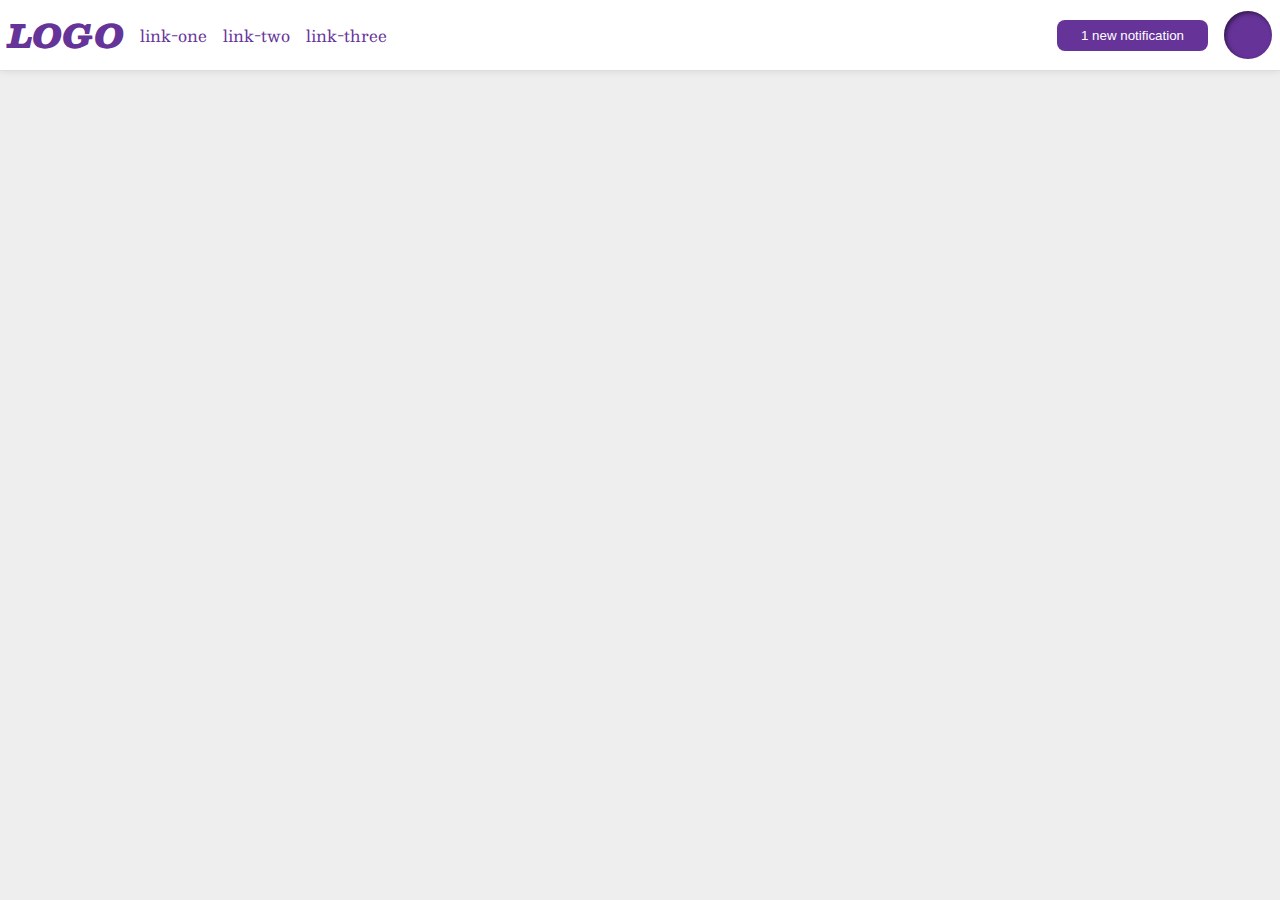
<file: flex/03-flex-header-2/index.html>
<!DOCTYPE html>
<html lang="en">
  <head>
    <meta charset="UTF-8">
    <meta http-equiv="X-UA-Compatible" content="IE=edge">
    <meta name="viewport" content="width=device-width, initial-scale=1.0">
    <title>Flex Header 2</title>
    <link rel="stylesheet" href="style.css">
  </head>
  <body>
    <div class="header">
      <div class="left">
        <div class="logo">
          LOGO
        </div>
        <ul class="links">
          <li><a href="google.com">link-one</a></li>
          <li><a href="google.com">link-two</a></li>
          <li><a href="google.com">link-three</a></li>
        </ul>
    </div>
      <div class="right">
        <button class="notifications">
          1 new notification
        </button>
        <div class="profile-image"></div>
      </div>
    </div>
  </body>
</html>
</file>
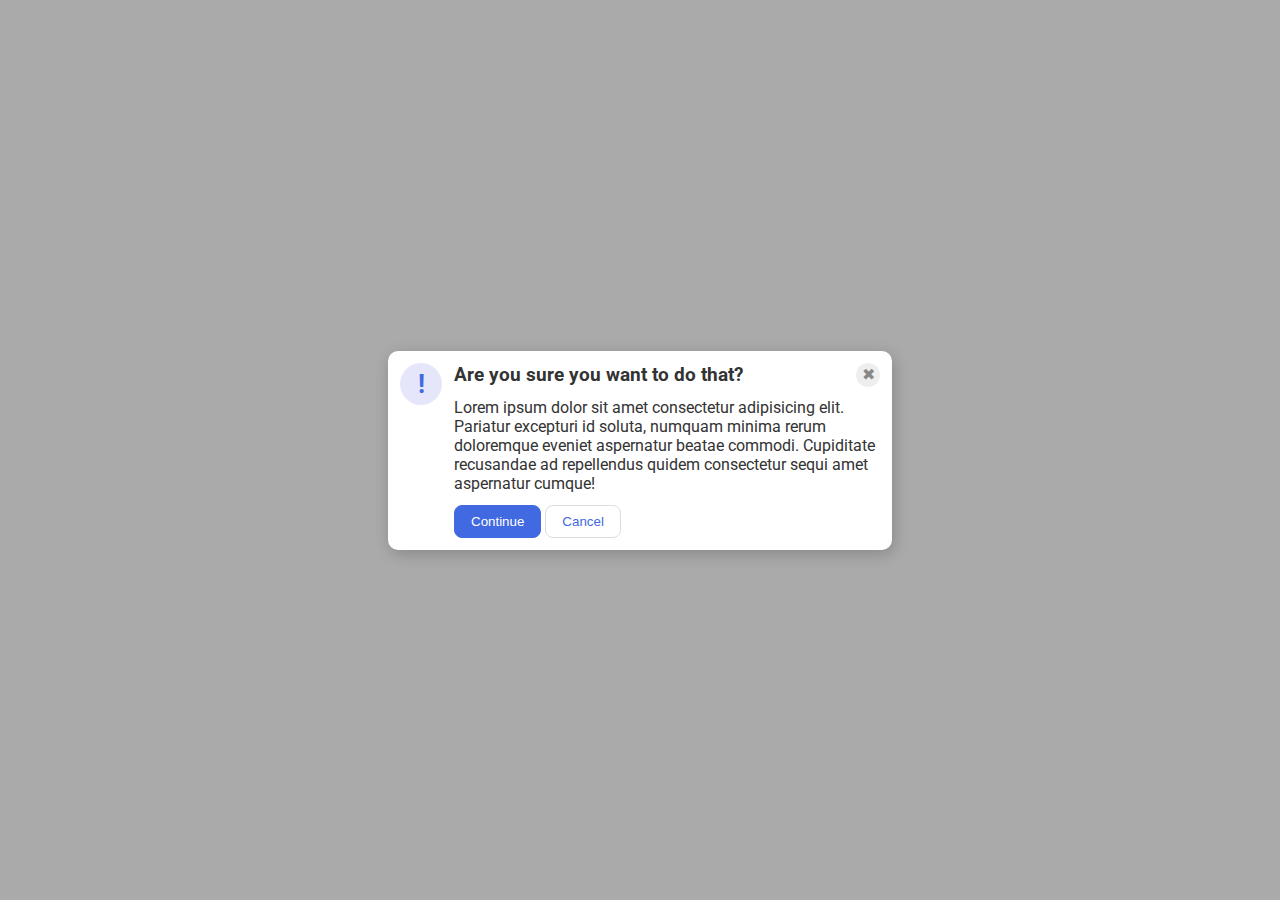
<file: flex/05-flex-modal/index.html>
<!DOCTYPE html>
<html lang="en">
  <head>
    <meta charset="UTF-8">
    <meta http-equiv="X-UA-Compatible" content="IE=edge">
    <meta name="viewport" content="width=device-width, initial-scale=1.0">
    <link rel="stylesheet" href="style.css">
    <title>Modal</title>
  </head>
  <body>
    <div class="modal">
      <div class="left">
        <div class="icon">!</div>
      </div>

      <div class="right">
        <div class="right-up">
          <div class="top">
            <div class="header">Are you sure you want to do that?</div>
            <div class="close-button">✖</div>
          </div>
          <div class="text">Lorem ipsum dolor sit amet consectetur adipisicing elit. Pariatur excepturi id soluta, numquam minima rerum doloremque eveniet aspernatur beatae commodi. Cupiditate recusandae ad repellendus quidem consectetur sequi amet aspernatur cumque!</div>
        </div>

        <div class="right-down">
          <button class="continue">Continue</button>
          <button class="cancel">Cancel</button>
        </div>
      </div>
    </div>
  </body>
</html>
</file>
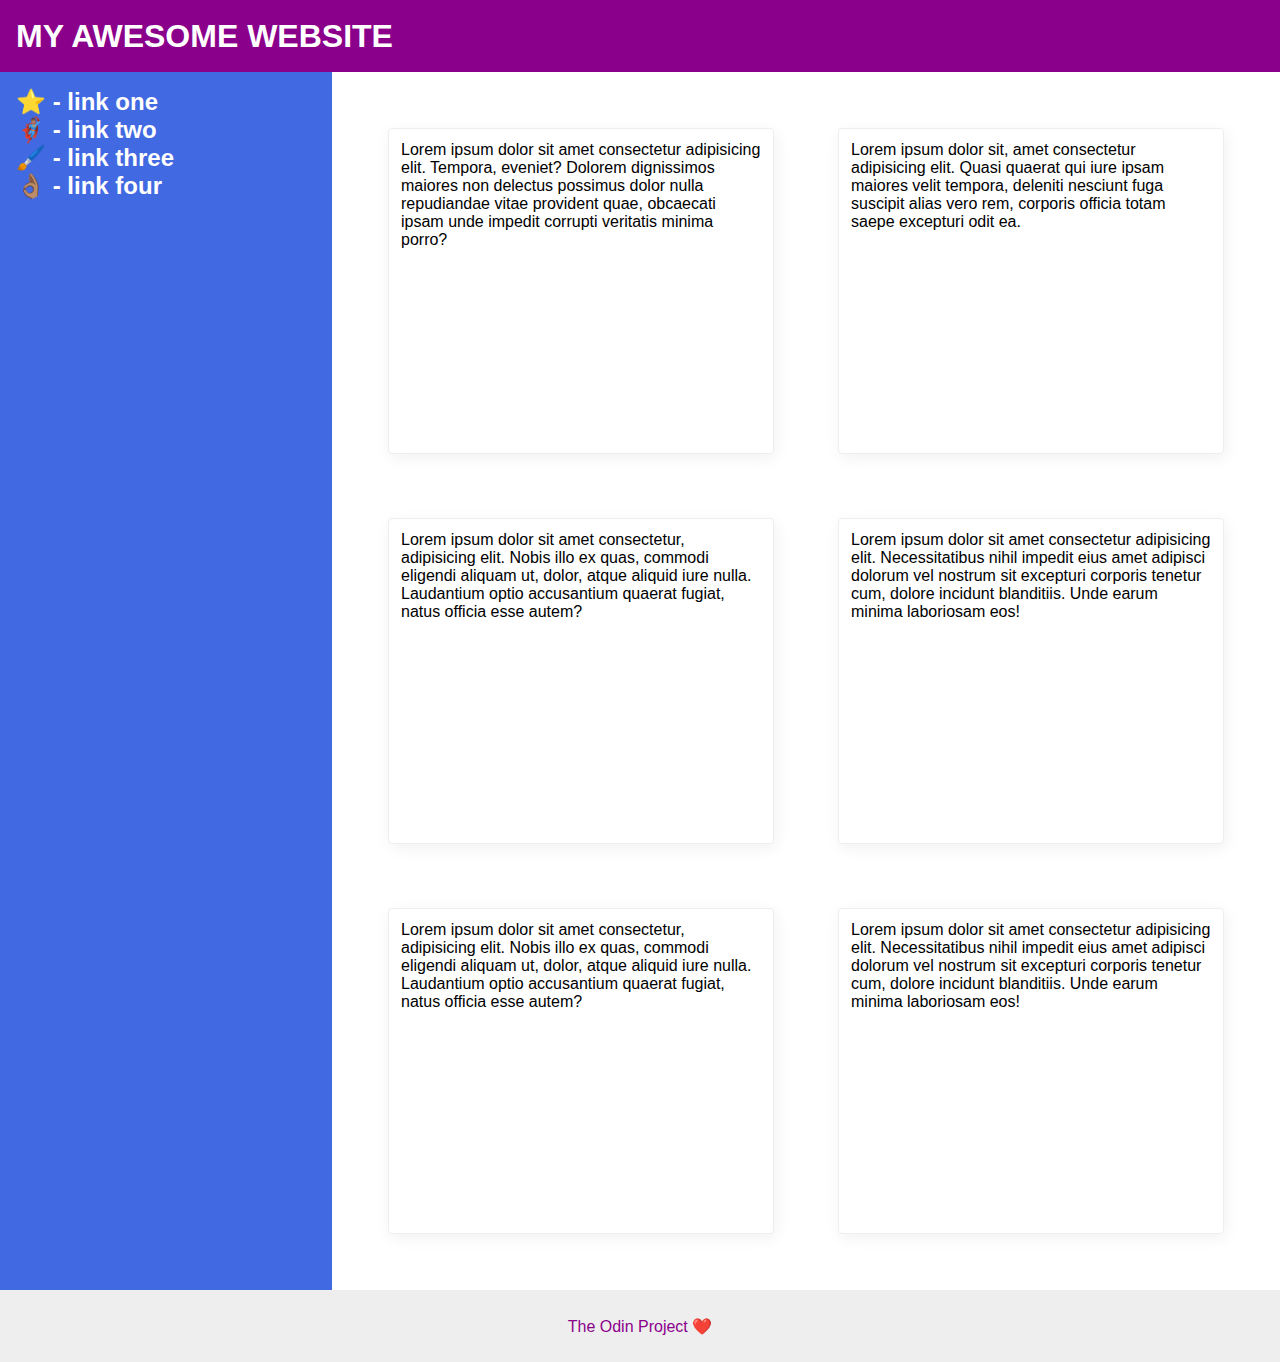
<file: flex/07-flex-layout-2/index.html>
<!DOCTYPE html>
<html lang="en">
  <head>
    <meta charset="UTF-8">
    <meta http-equiv="X-UA-Compatible" content="IE=edge">
    <meta name="viewport" content="width=device-width, initial-scale=1.0">
    <title>The Holy Grail</title>
    <link rel="stylesheet" href="style.css">
  </head>
  <body>
    <div class="header">
      MY AWESOME WEBSITE
    </div>
    <div class="container">
      <div class="sidebar">
        <ul>
          <li><a href="#">⭐ - link one</a></li>
          <li><a href="#">🦸🏽‍♂️ - link two</a></li>
          <li><a href="#">🖌️ - link three</a></li>
          <li><a href="#">👌🏽 - link four</a></li>
        </ul>
      </div>
      <div class="cards">
        <div class="card">Lorem ipsum dolor sit amet consectetur adipisicing elit. Tempora, eveniet? Dolorem dignissimos maiores non delectus possimus dolor nulla repudiandae vitae provident quae, obcaecati ipsam unde impedit corrupti veritatis minima porro?</div>
        <div class="card">Lorem ipsum dolor sit, amet consectetur adipisicing elit. Quasi quaerat qui iure ipsam maiores velit tempora, deleniti nesciunt fuga suscipit alias vero rem, corporis officia totam saepe excepturi odit ea.</div>
        <div class="card">Lorem ipsum dolor sit amet consectetur, adipisicing elit. Nobis illo ex quas, commodi eligendi aliquam ut, dolor, atque aliquid iure nulla. Laudantium optio accusantium quaerat fugiat, natus officia esse autem?</div>
        <div class="card">Lorem ipsum dolor sit amet consectetur adipisicing elit. Necessitatibus nihil impedit eius amet adipisci dolorum vel nostrum sit excepturi corporis tenetur cum, dolore incidunt blanditiis. Unde earum minima laboriosam eos!</div>
        <div class="card">Lorem ipsum dolor sit amet consectetur, adipisicing elit. Nobis illo ex quas, commodi eligendi aliquam ut, dolor, atque aliquid iure nulla. Laudantium optio accusantium quaerat fugiat, natus officia esse autem?</div>
        <div class="card">Lorem ipsum dolor sit amet consectetur adipisicing elit. Necessitatibus nihil impedit eius amet adipisci dolorum vel nostrum sit excepturi corporis tenetur cum, dolore incidunt blanditiis. Unde earum minima laboriosam eos!</div>
      </div>
    </div>
    <div class="footer">
      The Odin Project ❤️
    </div>
  </body>
</html>
</file>
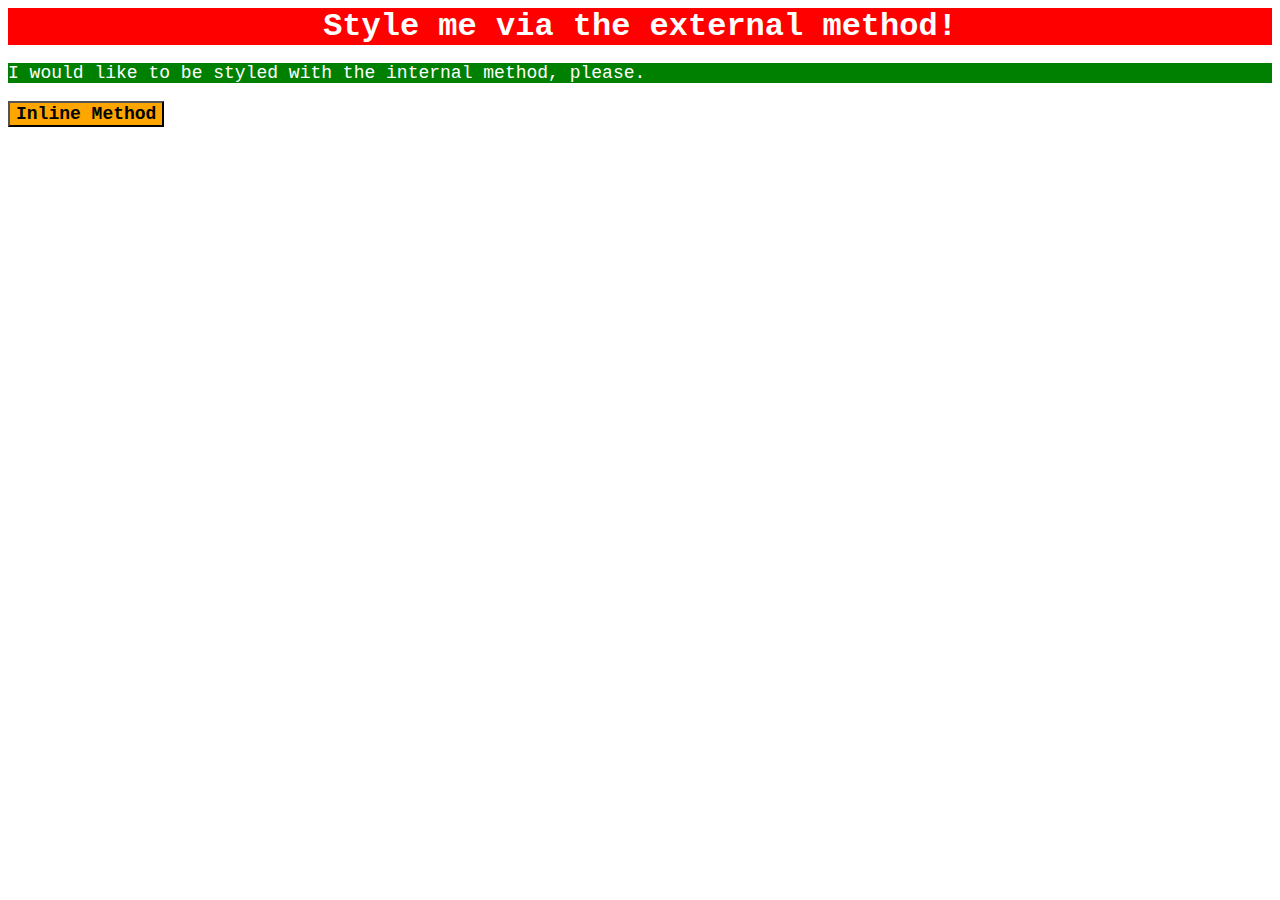
<file: foundations/01-css-methods/index.html>
<!DOCTYPE html>
<html lang="en">
  <head>
    <meta charset="UTF-8">
    <meta http-equiv="X-UA-Compatible" content="IE=edge">
    <meta name="viewport" content="width=device-width, initial-scale=1.0">
    <title>Methods for Adding CSS</title>
    <link rel="stylesheet" href="styles.css">
    <style>
      * {
        font-family: 'Courier New', Courier, monospace;
        font-weight: bold;
      }

      p {
        background-color: green;
        font-weight: normal;
        font-size: 18px;
        color: white;
      }
      
    </style>
  </head>
  <body>
    <div>Style me via the external method!</div>
    <p>I would like to be styled with the internal method, please.</p>
    <button style="background-color: orange; font-size: 18px;">Inline Method</button>
  </body>
</html>
</file>
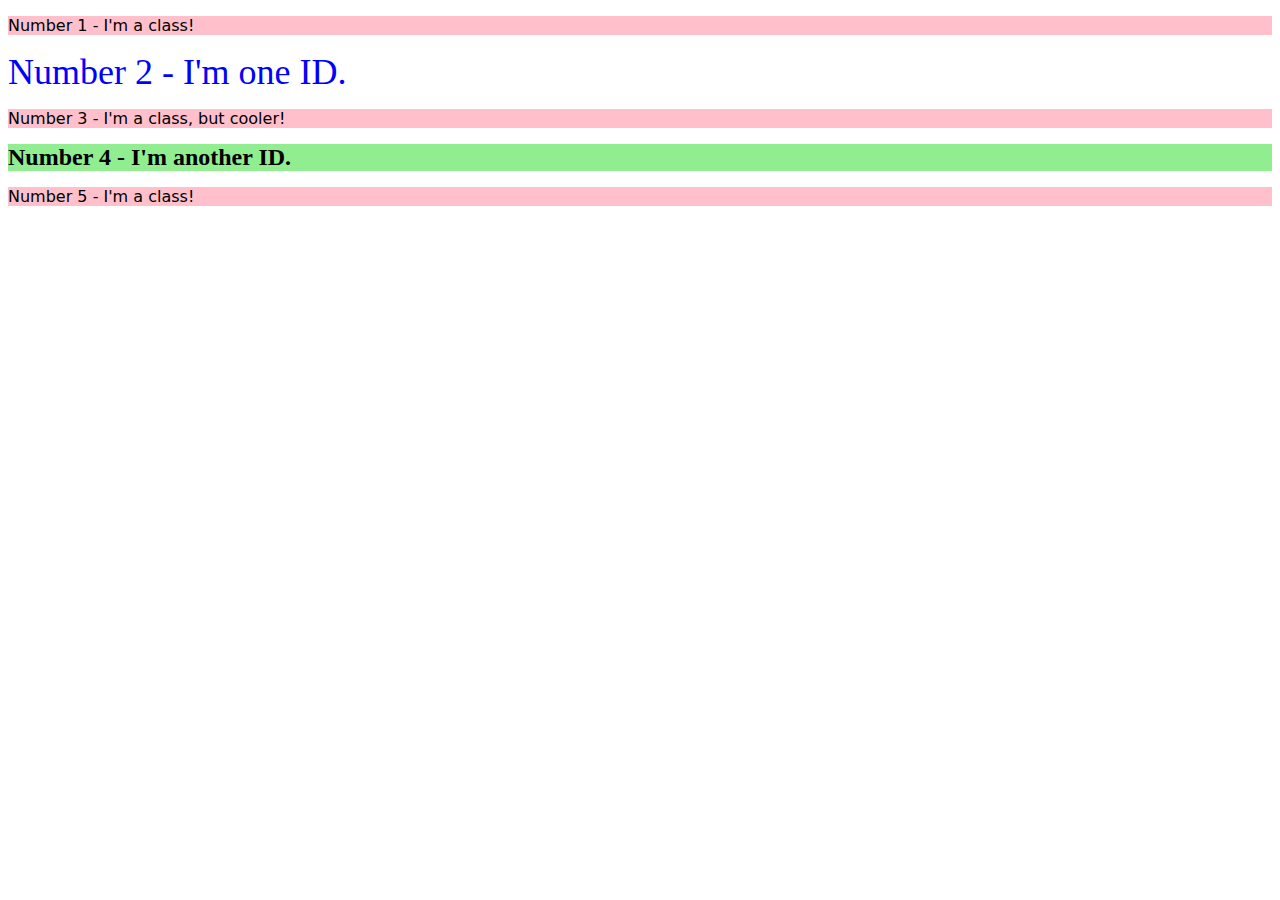
<file: foundations/02-class-id-selectors/index.html>
<!DOCTYPE html>
<html lang="en">
  <head>
    <meta charset="UTF-8">
    <meta http-equiv="X-UA-Compatible" content="IE=edge">
    <meta name="viewport" content="width=device-width, initial-scale=1.0">
    <title>Class and ID Selectors</title>
    <link rel="stylesheet" href="style.css">
  </head>
  <body>
    <p class="important-text">Number 1 - I'm a class!</p>
    <div id="one-id">Number 2 - I'm one ID.</div>
    <p class="important-text" id="three">Number 3 - I'm a class, but cooler!</p>
    <div id="another-id">Number 4 - I'm another ID.</div>
    <p class="important-text">Number 5 - I'm a class!</p>
  </body>
</html>
</file>
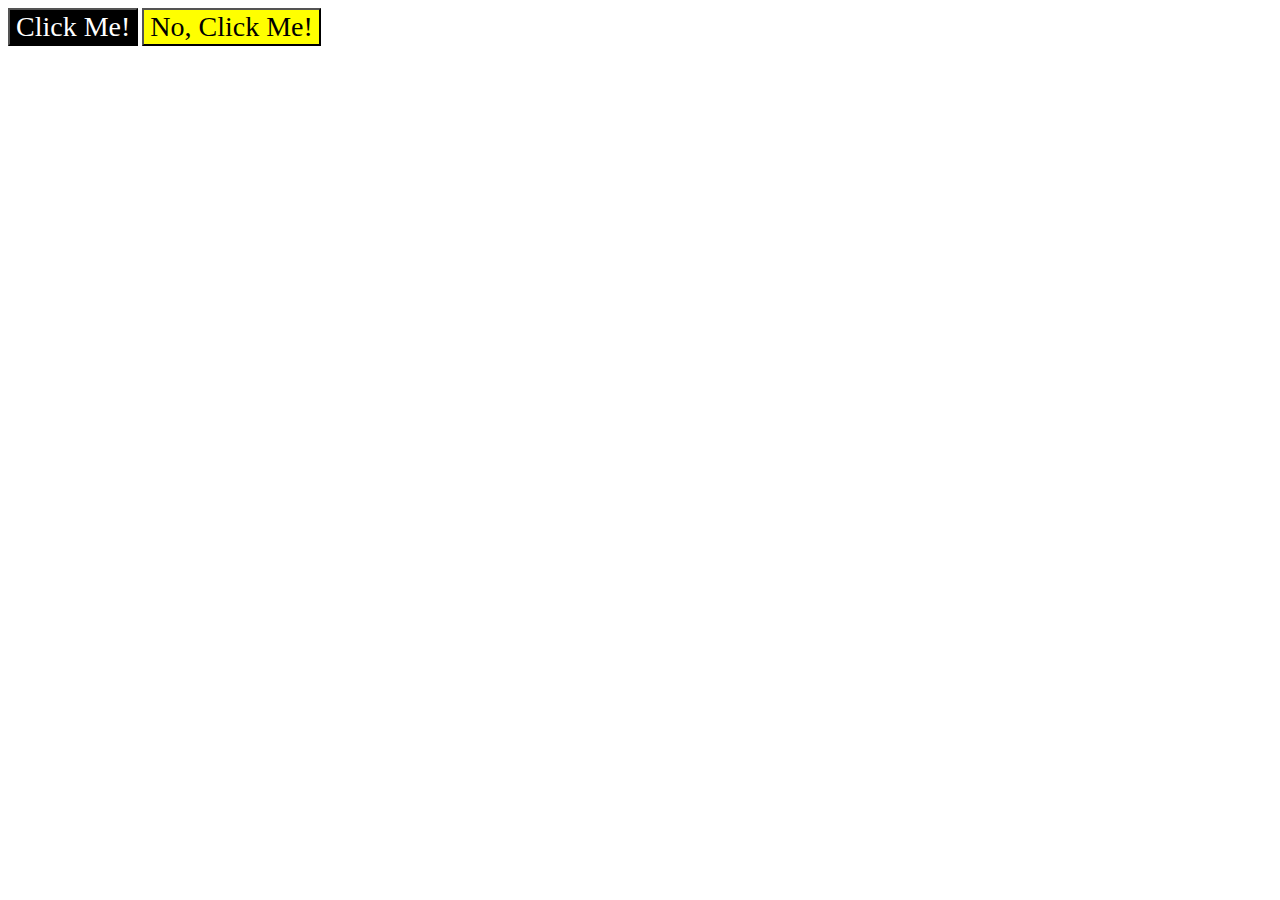
<file: foundations/03-grouping-selectors/index.html>
<!DOCTYPE html>
<html lang="en">
  <head>
    <meta charset="UTF-8">
    <meta http-equiv="X-UA-Compatible" content="IE=edge">
    <meta name="viewport" content="width=device-width, initial-scale=1.0">
    <title>Grouping Selectors</title>
    <link rel="stylesheet" href="style.css">
  </head>
  <body>
    <button class="left">Click Me!</button>
    <button class="right">No, Click Me!</button>
  </body>
</html>
</file>
<file: flex/03-flex-header-2/style.css>
/* this is some magical font-importing.  
you'll learn about it later. */
@import url('https://fonts.googleapis.com/css2?family=Besley:ital,wght@0,400;1,900&display=swap');

body {
  margin: 0;
  background: #eee;
  font-family: Besley, serif;
}

.header {
  background: white;
  border-bottom: 1px solid #ddd;
  box-shadow: 0 0 8px rgba(0,0,0,.1);
  display: flex;
  padding: 8px;
  justify-content: space-between;
}

.profile-image {
  background: rebeccapurple;
  box-shadow: inset 2px 2px 4px rgba(0,0,0,.5);
  border-radius: 50%;
  width: 48px;
  height: 48px;
}

.logo {
  color: rebeccapurple;
  font-size: 32px;
  font-weight: 900;
  font-style: italic;
}

button {
  border: none;
  border-radius: 8px;
  background: rebeccapurple;
  color: white;
  padding: 8px 24px;
}

a {
  /* this removes the line under our links */
  text-decoration: none;
  color: rebeccapurple;
}

ul {
  list-style-type: none;
  display: flex;
  margin: 0;
  padding: 0;
  gap: 16px;
}

.left, 
.right {
  justify-content: flex-end;
  align-items: center;
  display: flex;
  gap: 16px;
}

.links {
  margin: 0;
  padding: 0;
  display: flex;
  justify-content: center;
  align-items: center;
}
</file>
<file: flex/05-flex-modal/style.css>
@import url('https://fonts.googleapis.com/css2?family=Roboto:wght@400;700&display=swap');

html, body {
  height: 100%;
}

body {
  font-family: Roboto, sans-serif;
  margin: 0;
  background: #aaa;
  color: #333;
  /* I'll give you this one for free lol */
  display: flex;
  align-items: center;
  justify-content: center;
}

.modal {
  background: white;
  width: 480px;
  border-radius: 10px;
  box-shadow: 2px 4px 16px rgba(0,0,0,.2);
  display: flex;
  padding: 12px;
  gap: 12px;
}

.left {
  /* margin: 0px; */
}

.header {
  font-weight: bold;
  font-size: 120%;
  margin-bottom: 12px;
}

.text {
  margin-bottom: 12px;;
}

.top {
  display: flex;
  justify-content: space-between;
}

.icon {
  color: royalblue;
  font-size: 26px;
  font-weight: 700;
  background: lavender;
  width: 42px;
  height: 42px;
  border-radius: 50%;
  display: flex;
  align-items: center;
  justify-content: center;
  flex-shrink: 0;
}

.close-button {
  background: #eee;
  border-radius: 50%;
  color: #888;
  font-weight: 400;
  font-size: 16px;
  height: 24px;
  width: 24px;
  display: flex;
  align-items: center;
  justify-content: center;
}

button {
  padding: 8px 16px;
  border-radius: 8px;
}

button.continue {
  background: royalblue;
  border: 1px solid royalblue;
  color: white;
}

button.cancel {
  background: white;
  border: 1px solid #ddd;
  color: royalblue;
}
</file>
<file: flex/07-flex-layout-2/style.css>
body {
  font-family: -apple-system, BlinkMacSystemFont, 'Segoe UI', Roboto, Oxygen, Ubuntu, Cantarell, 'Open Sans', 'Helvetica Neue', sans-serif;
  margin: 0;
  min-height: 100vh;
  display: flex;
  flex-direction: column;
  justify-content: space-between;
}

.container {
  display: flex;
  flex: 1;
}

.header {
  font-weight: 900;
  font-size: 32px;
  height: 72px;
  background: darkmagenta;
  color: white;
  display: flex;
  align-items: center;
  padding-left: 16px;
}

.footer {
  height: 72px;
  background: #eee;
  color: darkmagenta;
  display: flex;
  align-items: center;
  justify-content: center;
  margin-top: auto;
}

.sidebar {
  padding: 16px;
  min-width: 300px;
  max-width: 300px;
  background: royalblue;
  flex: 1 0 auto;
  display: flex;
}

.card {
  border: 1px solid #eee;
  box-shadow: 2px 4px 16px rgba(0,0,0,.06);
  border-radius: 4px;
  margin: 32px;
  padding: 12px;
  width: 300px;
  height: 300px;
  flex: 1 0 auto;
}

.cards {
  display: flex;
  flex-direction: row;
  flex-wrap: wrap;
  padding: 24px;
}

a, a:visited, a:hover, a:focus, a:active {
  text-decoration: none;
  font-weight: bold;
  color: white;
}

ul {
  margin: 0;
  padding: 0;
  list-style: none;
  font-size: 24px;;
}
</file>
<file: foundations/01-css-methods/styles.css>
div {
    background-color: red;
    color: white;
    font-size: 32px;
    text-align: center;
  }
</file>
<file: foundations/02-class-id-selectors/style.css>
.important-text {
    background-color: pink;
    font-family: Verdana, "DejaVu Sans", sans-serif;
}

.three {
    font-size: 24px;
}

#one-id {
    color: blue;
    font-size: 36px;
}

#another-id {
    background-color: lightgreen;
    font-weight: bold;
    font-size: 24px;
}
</file>
<file: foundations/03-grouping-selectors/style.css>
.left,
.right {
    font-size: 28px;
    font-family: "Times New Roman", Helvetica, sans-serif;
}

.left {
    background-color: black;
    color: white;
}

.right {
    background-color: yellow;
}
</file>
